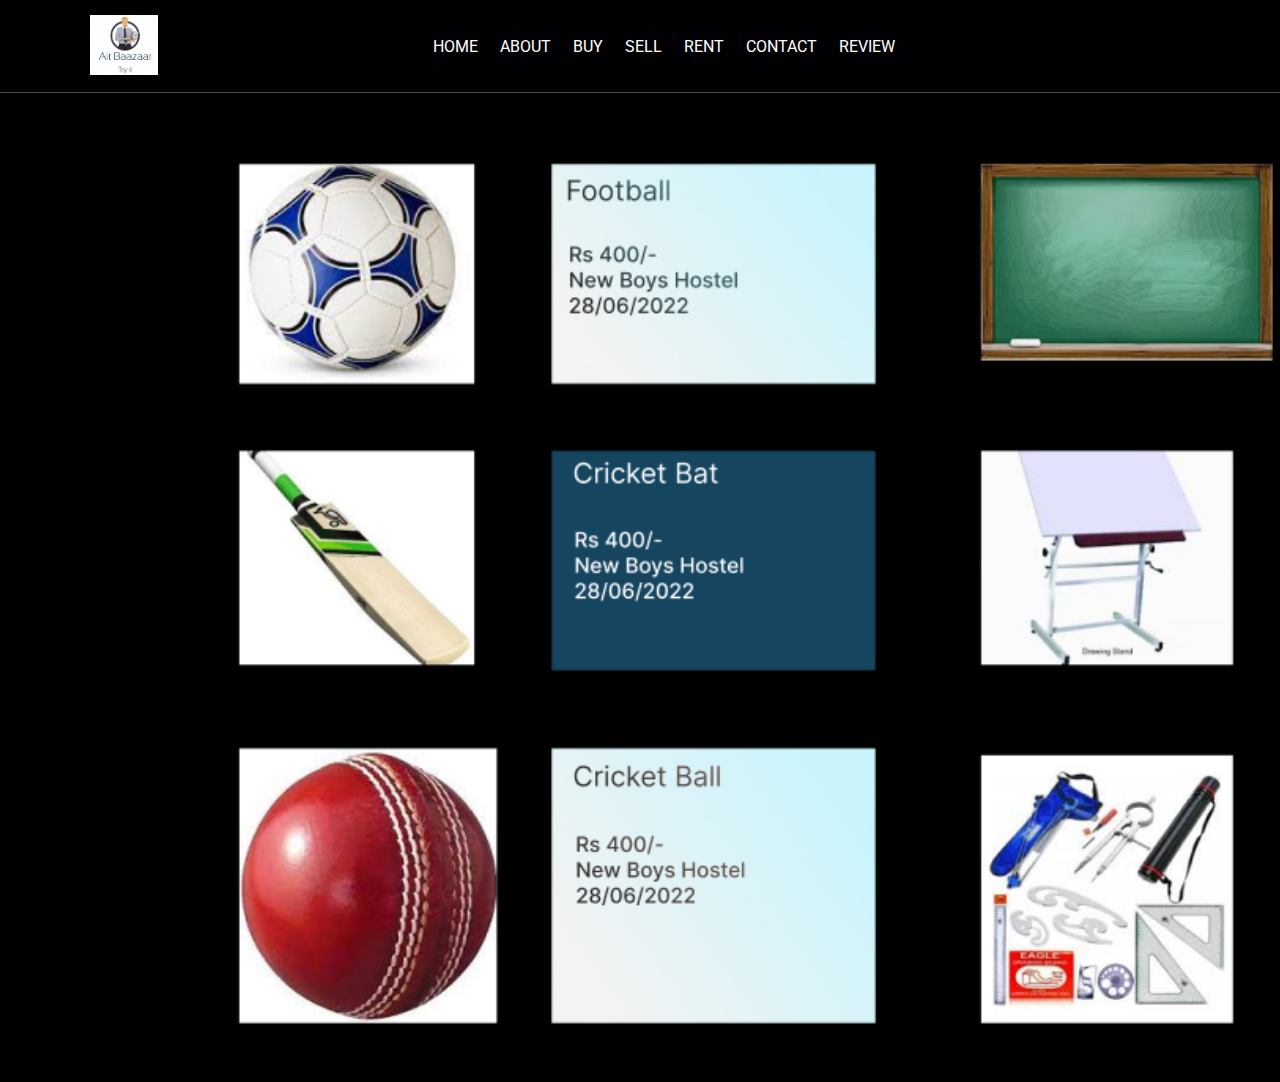
<file: AIT BAZAAR PBL/buy.html>
<!DOCTYPE html>
<html lang="en">
<head>
  <link rel="stylesheet" href="rent.css">
  <meta charset="UTF-8">
  <meta http-equiv="X-UA-Compatible" content="IE=edge">
  <meta name="viewport" content="width=device-width, initial-scale=1.0">
  <title>Document</title>
</head>
<body>
  <!-- header section starts  -->

  <header class="header">

    <a href="#" class="logo">
        <img src="images/logo.png" alt="">
    </a>

    <nav class="navbar">
        <a href="index.html">HOME</a>
        <a href="#about">ABOUT</a>
        <a href="buy.html">BUY</a>
        <a href="sell.html">SELL</a>
        <a href="rent.html">RENT</a>
        <a href="#contact">CONTACT</a>
        <a href="#blogs">REVIEW</a>
    </nav>

    <div class="icons">
        <div class="fas fa-search" id="search-btn"></div>
        <div class="fas fa-shopping-cart" id="cart-btn"></div>
        <div class="fas fa-bars" id="menu-btn"></div>
    </div>

    <div class="search-form">
        <input type="search" id="search-box" placeholder="search here...">
        <label for="search-box" class="fas fa-search"></label>
    </div>

    <div class="cart-items-container">
        <div class="cart-item">
            <span class="fas fa-times"></span>
            <img src="images/cart-item-1.png" alt="">
            <div class="content">
                <h3>cart item 01</h3>
                <div class="price">$15.99/-</div>
            </div>
        </div>
        <div class="cart-item">
            <span class="fas fa-times"></span>
            <img src="images/cart-item-2.png" alt="">
            <div class="content">
                <h3>cart item 02</h3>
                <div class="price">$15.99/-</div>
            </div>
        </div>
        <div class="cart-item">
            <span class="fas fa-times"></span>
            <img src="images/cart-item-3.png" alt="">
            <div class="content">
                <h3>cart item 03</h3>
                <div class="price">$15.99/-</div>
            </div>
        </div>
        <div class="cart-item">
            <span class="fas fa-times"></span>
            <img src="images/cart-item-4.png" alt="">
            <div class="content">
                <h3>cart item 04</h3>
                <div class="price">$15.99/-</div>
            </div>
        </div>
        <a href="#" class="btn">checkout now</a>
    </div>

</header>

<!-- header section ends -->
<img src="menu/buy.png" height=1080 width=1920>
  
</body>
</html>
</file>
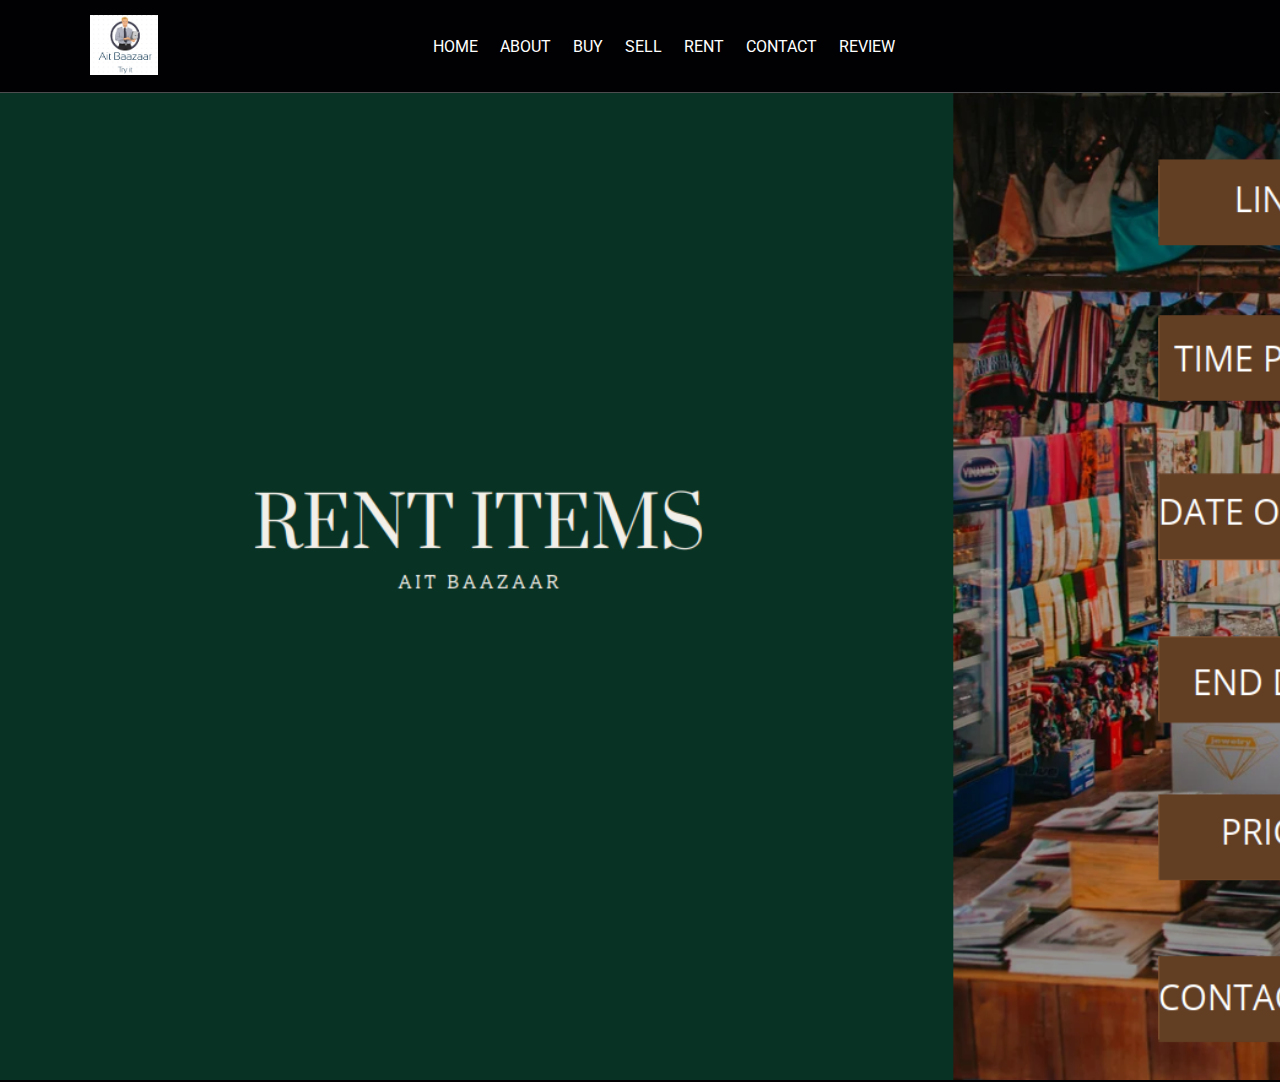
<file: AIT BAZAAR PBL/rent.html>
<!DOCTYPE html>
<html lang="en">
<head>
  <link rel="stylesheet" href="rent.css">
  <meta charset="UTF-8">
  <meta http-equiv="X-UA-Compatible" content="IE=edge">
  <meta name="viewport" content="width=device-width, initial-scale=1.0">
  <title>Document</title>
</head>
<body>
  <!-- header section starts  -->

  <header class="header">

    <a href="#" class="logo">
        <img src="images/logo.png" alt="">
    </a>

    <nav class="navbar">
        <a href="index.html">HOME</a>
        <a href="#about">ABOUT</a>
        <a href="buy.html">BUY</a>
        <a href="sell.html">SELL</a>
        <a href="rent.html">RENT</a>
        <a href="#contact">CONTACT</a>
        <a href="#blogs">REVIEW</a>
    </nav>

    <div class="icons">
        <div class="fas fa-search" id="search-btn"></div>
        <div class="fas fa-shopping-cart" id="cart-btn"></div>
        <div class="fas fa-bars" id="menu-btn"></div>
    </div>

    <div class="search-form">
        <input type="search" id="search-box" placeholder="search here...">
        <label for="search-box" class="fas fa-search"></label>
    </div>

    <div class="cart-items-container">
        <div class="cart-item">
            <span class="fas fa-times"></span>
            <img src="images/cart-item-1.png" alt="">
            <div class="content">
                <h3>cart item 01</h3>
                <div class="price">$15.99/-</div>
            </div>
        </div>
        <div class="cart-item">
            <span class="fas fa-times"></span>
            <img src="images/cart-item-2.png" alt="">
            <div class="content">
                <h3>cart item 02</h3>
                <div class="price">$15.99/-</div>
            </div>
        </div>
        <div class="cart-item">
            <span class="fas fa-times"></span>
            <img src="images/cart-item-3.png" alt="">
            <div class="content">
                <h3>cart item 03</h3>
                <div class="price">$15.99/-</div>
            </div>
        </div>
        <div class="cart-item">
            <span class="fas fa-times"></span>
            <img src="images/cart-item-4.png" alt="">
            <div class="content">
                <h3>cart item 04</h3>
                <div class="price">$15.99/-</div>
            </div>
        </div>
        <a href="#" class="btn">checkout now</a>
    </div>

</header>

<!-- header section ends -->
<img src="menu/rent.png" height=1080 width=1920>
  
</body>
</html>
</file>
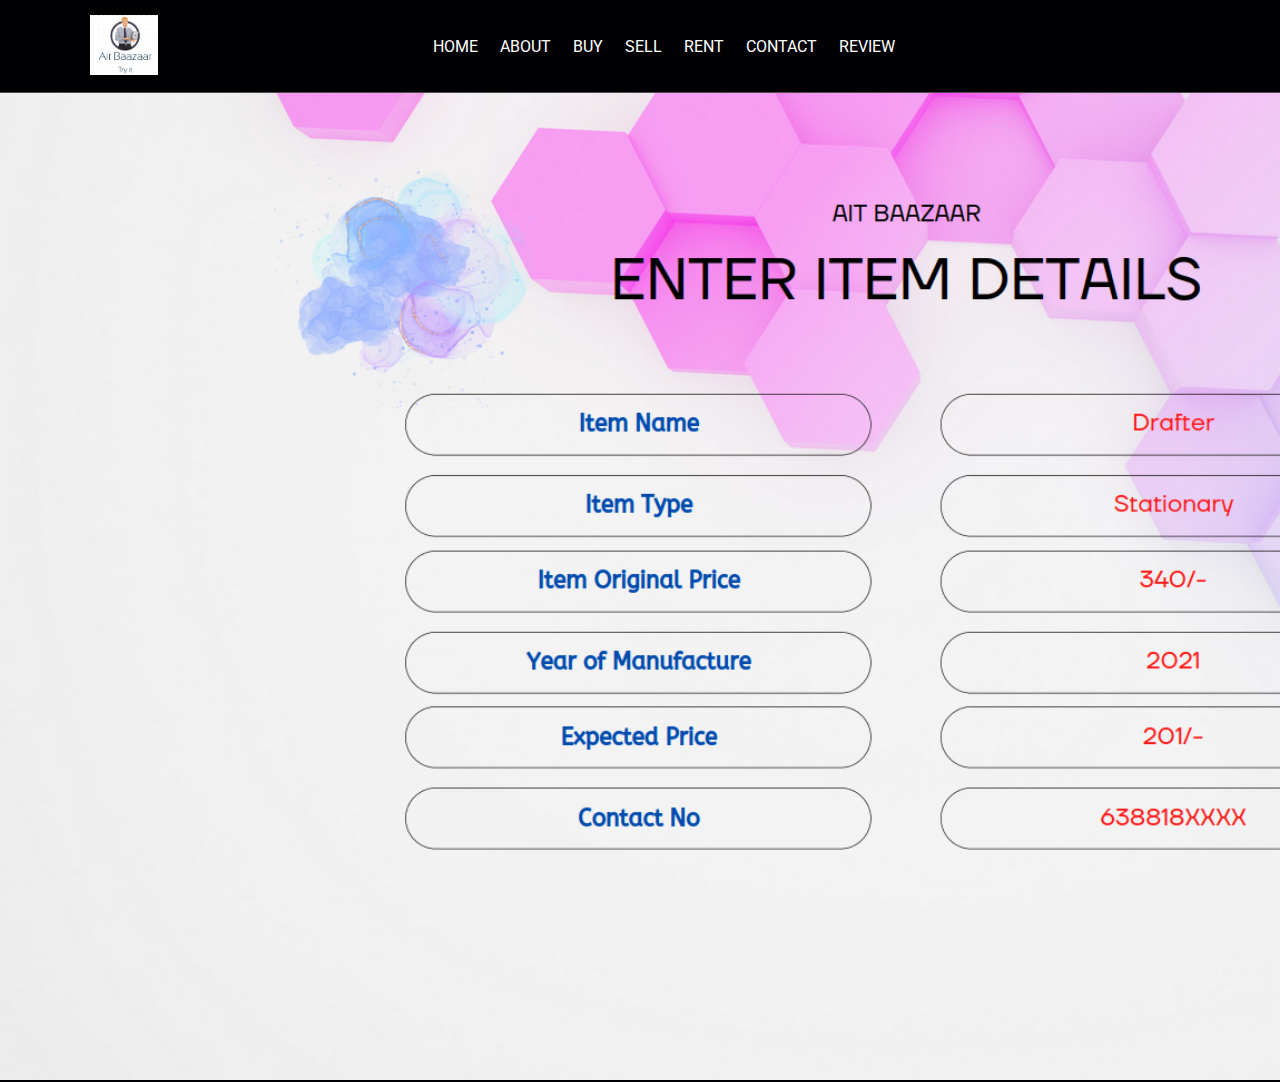
<file: AIT BAZAAR PBL/sell.html>
<!DOCTYPE html>
<html lang="en">
<head>
  <link rel="stylesheet" href="sell.css">
  <meta charset="UTF-8">
  <meta http-equiv="X-UA-Compatible" content="IE=edge">
  <meta name="viewport" content="width=device-width, initial-scale=1.0">
  <title>Document</title>

</head>
<body>
  <!-- header section starts  -->

  <header class="header">

    <a href="#" class="logo">
        <img src="images/logo.png" alt="">
    </a>

    <nav class="navbar">
        <a href="index.html">HOME</a>
        <a href="#about">ABOUT</a>
        <a href="buy.html">BUY</a>
        <a href="sell.html">SELL</a>
        <a href="rent.html">RENT</a>
        <a href="#contact">CONTACT</a>
        <a href="#blogs">REVIEW</a>
    </nav>

    <div class="icons">
        <div class="fas fa-search" id="search-btn"></div>
        <div class="fas fa-shopping-cart" id="cart-btn"></div>
        <div class="fas fa-bars" id="menu-btn"></div>
    </div>

    <div class="search-form">
        <input type="search" id="search-box" placeholder="search here...">
        <label for="search-box" class="fas fa-search"></label>
    </div>

    <div class="cart-items-container">
        <div class="cart-item">
            <span class="fas fa-times"></span>
            <img src="images/cart-item-1.png" alt="">
            <div class="content">
                <h3>cart item 01</h3>
                <div class="price">$15.99/-</div>
            </div>
        </div>
        <div class="cart-item">
            <span class="fas fa-times"></span>
            <img src="images/cart-item-2.png" alt="">
            <div class="content">
                <h3>cart item 02</h3>
                <div class="price">$15.99/-</div>
            </div>
        </div>
        <div class="cart-item">
            <span class="fas fa-times"></span>
            <img src="images/cart-item-3.png" alt="">
            <div class="content">
                <h3>cart item 03</h3>
                <div class="price">$15.99/-</div>
            </div>
        </div>
        <div class="cart-item">
            <span class="fas fa-times"></span>
            <img src="images/cart-item-4.png" alt="">
            <div class="content">
                <h3>cart item 04</h3>
                <div class="price">$15.99/-</div>
            </div>
        </div>
        <a href="#" class="btn">checkout now</a>
    </div>

</header>

<!-- header section ends -->
<img src="menu/sell.png" height=1080 width=1920>
  
</body>
</html>
</file>
<file: AIT BAZAAR PBL/rent.css>
@import url('https://fonts.googleapis.com/css2?family=Roboto:wght@100;300;400;500;700&display=swap');

:root {
    --main-color: #d3ad7f;
    --black: #13131a;
    --bg: #010103;
    --border: .1rem solid rgba(255, 255, 255, .3);
}

* {
    font-family: 'Roboto', sans-serif;
    margin: 0;
    padding: 0;
    box-sizing: border-box;
    outline: none;
    border: none;
    text-decoration: none;
    text-transform: capitalize;
    transition: .2s linear;
}

html {
    font-size: 62.5%;
    overflow-x: hidden;
    scroll-padding-top: 9rem;
    scroll-behavior: smooth;
}

html::-webkit-scrollbar {
    width: .8rem;
}

html::-webkit-scrollbar-track {
    background: transparent;
}

html::-webkit-scrollbar-thumb {
    background: #fff;
    border-radius: 5rem;
}

body {
    background: var(--bg);
}

section {
    padding: 2rem 7%;
}

.heading {
    text-align: center;
    color: #fff;
    text-transform: uppercase;
    padding-bottom: 3.5rem;
    font-size: 4rem;
}

.heading span {
    color: var(--main-color);
    text-transform: uppercase;
}

.btn {
    margin-top: 1rem;
    display: inline-block;
    padding: .9rem 3rem;
    font-size: 1.7rem;
    color: #fff;
    background: var(--main-color);
    cursor: pointer;
}

.btn:hover {
    letter-spacing: .2rem;
}

.header {
    background: var(--bg);
    display: flex;
    align-items: center;
    justify-content: space-between;
    padding: 1.5rem 7%;
    border-bottom: var(--border);
    position: fixed;
    top: 0;
    left: 0;
    right: 0;
    z-index: 1000;
}

.header .logo img {
    height: 6rem;
}

.header .navbar a {
    margin: 0 1rem;
    font-size: 1.6rem;
    color: #fff;
}

.header .navbar a:hover {
    color: var(--main-color);
    border-bottom: .1rem solid var(--main-color);
    padding-bottom: .5rem;
}

.header .icons div {
    color: #fff;
    cursor: pointer;
    font-size: 2.5rem;
    margin-left: 2rem;
}

.header .icons div:hover {
    color: var(--main-color);
}

#menu-btn {
    display: none;
}

.header .search-form {
    position: absolute;
    top: 115%;
    right: 7%;
    background: #fff;
    width: 50rem;
    height: 5rem;
    display: flex;
    align-items: center;
    transform: scaleY(0);
    transform-origin: top;
}

.header .search-form.active {
    transform: scaleY(1);
}

.header .search-form input {
    height: 100%;
    width: 100%;
    font-size: 1.6rem;
    color: var(--black);
    padding: 1rem;
    text-transform: none;
}

.header .search-form label {
    cursor: pointer;
    font-size: 2.2rem;
    margin-right: 1.5rem;
    color: var(--black);
}

.header .search-form label:hover {
    color: var(--main-color);
}

.header .cart-items-container {
    position: absolute;
    top: 100%;
    right: -100%;
    height: calc(100vh - 9.5rem);
    width: 35rem;
    background: #fff;
    padding: 0 1.5rem;
}

.header .cart-items-container.active {
    right: 0;
}

.header .cart-items-container .cart-item {
    position: relative;
    margin: 2rem 0;
    display: flex;
    align-items: center;
    gap: 1.5rem;
}

.header .cart-items-container .cart-item .fa-times {
    position: absolute;
    top: 1rem;
    right: 1rem;
    font-size: 2rem;
    cursor: pointer;
    color: var(--black);
}

.header .cart-items-container .cart-item .fa-times:hover {
    color: var(--main-color);
}

.header .cart-items-container .cart-item img {
    height: 7rem;
}

.header .cart-items-container .cart-item .content h3 {
    font-size: 2rem;
    color: var(--black);
    padding-bottom: .5rem;
}

.header .cart-items-container .cart-item .content .price {
    font-size: 1.5rem;
    color: var(--main-color);
}

.header .cart-items-container .btn {
    width: 100%;
    text-align: center;
}
</file>
<file: AIT BAZAAR PBL/sell.css>
@import url('https://fonts.googleapis.com/css2?family=Roboto:wght@100;300;400;500;700&display=swap');

:root {
    --main-color: #d3ad7f;
    --black: #13131a;
    --bg: #010103;
    --border: .1rem solid rgba(255, 255, 255, .3);
}

* {
    font-family: 'Roboto', sans-serif;
    margin: 0;
    padding: 0;
    box-sizing: border-box;
    outline: none;
    border: none;
    text-decoration: none;
    text-transform: capitalize;
    transition: .2s linear;
}

html {
    font-size: 62.5%;
    overflow-x: hidden;
    scroll-padding-top: 9rem;
    scroll-behavior: smooth;
}

html::-webkit-scrollbar {
    width: .8rem;
}

html::-webkit-scrollbar-track {
    background: transparent;
}

html::-webkit-scrollbar-thumb {
    background: #fff;
    border-radius: 5rem;
}

body {
    background: var(--bg);
}

section {
    padding: 2rem 7%;
}

.heading {
    text-align: center;
    color: #fff;
    text-transform: uppercase;
    padding-bottom: 3.5rem;
    font-size: 4rem;
}

.heading span {
    color: var(--main-color);
    text-transform: uppercase;
}

.btn {
    margin-top: 1rem;
    display: inline-block;
    padding: .9rem 3rem;
    font-size: 1.7rem;
    color: #fff;
    background: var(--main-color);
    cursor: pointer;
}

.btn:hover {
    letter-spacing: .2rem;
}

.header {
    background: var(--bg);
    display: flex;
    align-items: center;
    justify-content: space-between;
    padding: 1.5rem 7%;
    border-bottom: var(--border);
    position: fixed;
    top: 0;
    left: 0;
    right: 0;
    z-index: 1000;
}

.header .logo img {
    height: 6rem;
}

.header .navbar a {
    margin: 0 1rem;
    font-size: 1.6rem;
    color: #fff;
}

.header .navbar a:hover {
    color: var(--main-color);
    border-bottom: .1rem solid var(--main-color);
    padding-bottom: .5rem;
}

.header .icons div {
    color: #fff;
    cursor: pointer;
    font-size: 2.5rem;
    margin-left: 2rem;
}

.header .icons div:hover {
    color: var(--main-color);
}

#menu-btn {
    display: none;
}

.header .search-form {
    position: absolute;
    top: 115%;
    right: 7%;
    background: #fff;
    width: 50rem;
    height: 5rem;
    display: flex;
    align-items: center;
    transform: scaleY(0);
    transform-origin: top;
}

.header .search-form.active {
    transform: scaleY(1);
}

.header .search-form input {
    height: 100%;
    width: 100%;
    font-size: 1.6rem;
    color: var(--black);
    padding: 1rem;
    text-transform: none;
}

.header .search-form label {
    cursor: pointer;
    font-size: 2.2rem;
    margin-right: 1.5rem;
    color: var(--black);
}

.header .search-form label:hover {
    color: var(--main-color);
}

.header .cart-items-container {
    position: absolute;
    top: 100%;
    right: -100%;
    height: calc(100vh - 9.5rem);
    width: 35rem;
    background: #fff;
    padding: 0 1.5rem;
}

.header .cart-items-container.active {
    right: 0;
}

.header .cart-items-container .cart-item {
    position: relative;
    margin: 2rem 0;
    display: flex;
    align-items: center;
    gap: 1.5rem;
}

.header .cart-items-container .cart-item .fa-times {
    position: absolute;
    top: 1rem;
    right: 1rem;
    font-size: 2rem;
    cursor: pointer;
    color: var(--black);
}

.header .cart-items-container .cart-item .fa-times:hover {
    color: var(--main-color);
}

.header .cart-items-container .cart-item img {
    height: 7rem;
}

.header .cart-items-container .cart-item .content h3 {
    font-size: 2rem;
    color: var(--black);
    padding-bottom: .5rem;
}

.header .cart-items-container .cart-item .content .price {
    font-size: 1.5rem;
    color: var(--main-color);
}

.header .cart-items-container .btn {
    width: 100%;
    text-align: center;
}
</file>
